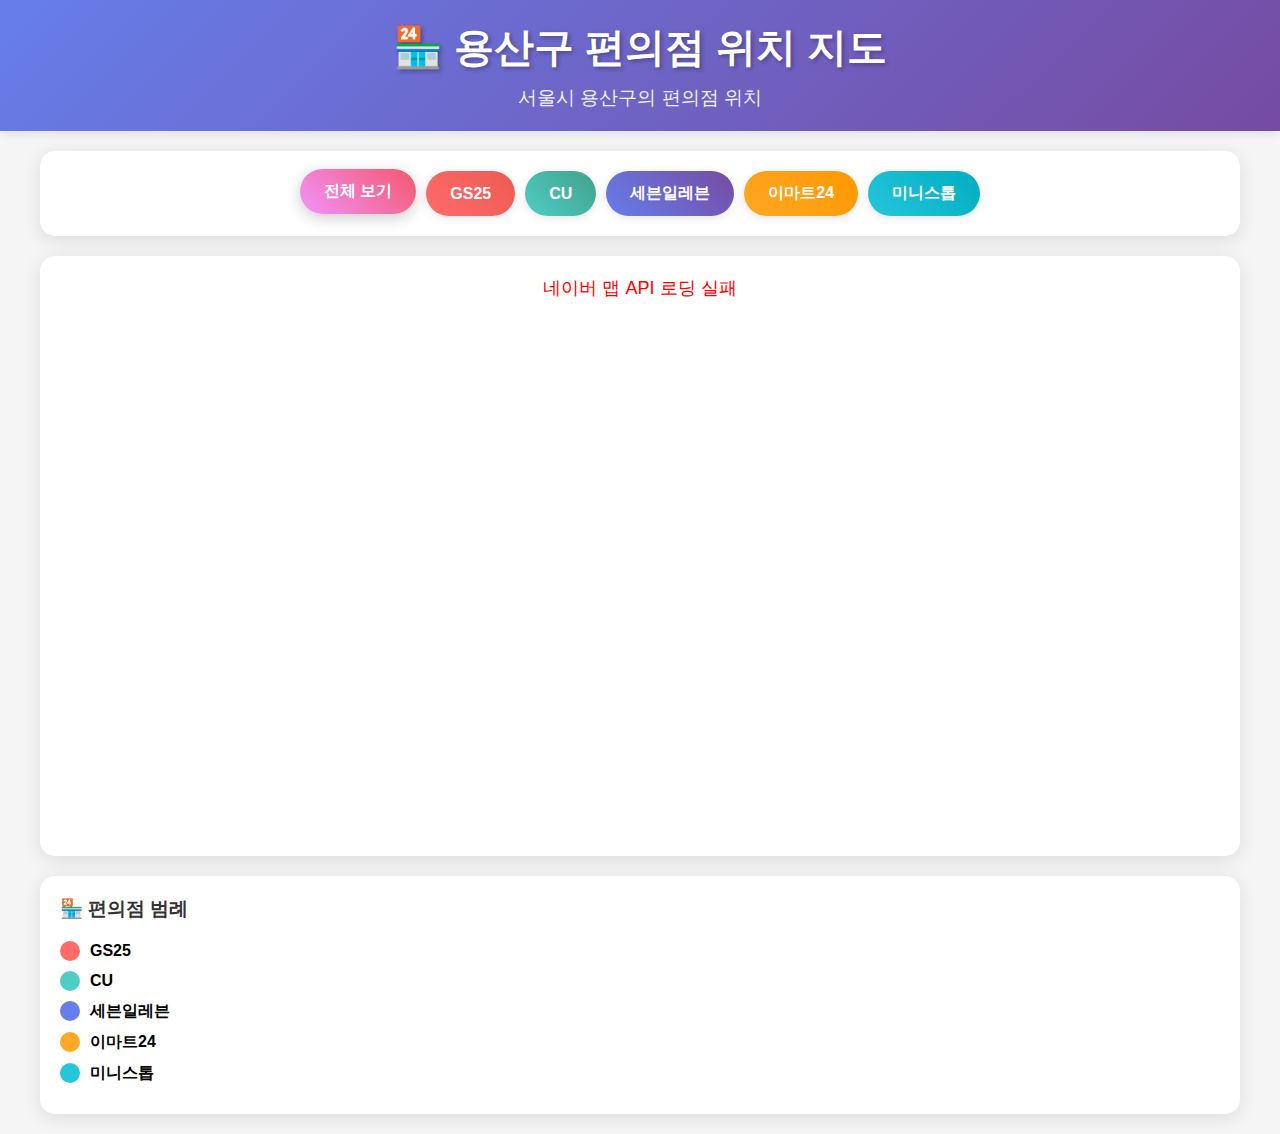
<file: index.html>
<!DOCTYPE html>
<html lang="ko">
<head>
    <meta charset="UTF-8">
    <meta name="viewport" content="width=device-width, initial-scale=1.0">
    <title>용산구 편의점 위치 지도</title>
    <script type="text/javascript" src="https://openapi.map.naver.com/openapi/v3/maps.js?ncpClientId=pepn7bcq5f&submodules=geocoder"></script>
    <style>
        body {
            font-family: 'Arial', sans-serif;
            margin: 0;
            padding: 0;
            background-color: #f5f5f5;
        }
        
        .header {
            background: linear-gradient(135deg, #667eea 0%, #764ba2 100%);
            color: white;
            padding: 20px;
            text-align: center;
            box-shadow: 0 2px 10px rgba(0,0,0,0.1);
        }
        
        .header h1 {
            margin: 0;
            font-size: 2.5em;
            text-shadow: 2px 2px 4px rgba(0,0,0,0.3);
        }
        
        .header p {
            margin: 10px 0 0 0;
            font-size: 1.2em;
            opacity: 0.9;
        }
        
        .container {
            max-width: 1200px;
            margin: 20px auto;
            padding: 0 20px;
        }
        
        .map-container {
            background: white;
            border-radius: 15px;
            box-shadow: 0 4px 20px rgba(0,0,0,0.1);
            overflow: hidden;
            margin-bottom: 20px;
        }
        
        #map {
            width: 100%;
            height: 600px;
        }
        
        .controls {
            background: white;
            padding: 20px;
            border-radius: 15px;
            box-shadow: 0 4px 20px rgba(0,0,0,0.1);
            margin-bottom: 20px;
        }
        
        .filter-buttons {
            display: flex;
            gap: 10px;
            flex-wrap: wrap;
            justify-content: center;
        }
        
        .filter-btn {
            padding: 12px 24px;
            border: none;
            border-radius: 25px;
            font-size: 16px;
            font-weight: bold;
            cursor: pointer;
            transition: all 0.3s ease;
            box-shadow: 0 2px 10px rgba(0,0,0,0.1);
        }
        
        .filter-btn.active {
            transform: translateY(-2px);
            box-shadow: 0 4px 15px rgba(0,0,0,0.2);
        }
        
        .gs25 { background: linear-gradient(45deg, #ff6b6b, #ee5a52); color: white; }
        .cu { background: linear-gradient(45deg, #4ecdc4, #44a08d); color: white; }
        .seveneleven { background: linear-gradient(45deg, #667eea, #764ba2); color: white; }
        .emart24 { background: linear-gradient(45deg, #ffa726, #ff9800); color: white; }
        .ministop { background: linear-gradient(45deg, #26c6da, #00acc1); color: white; }
        .all { background: linear-gradient(45deg, #f093fb, #f5576c); color: white; }
        
        .legend {
            background: white;
            padding: 20px;
            border-radius: 15px;
            box-shadow: 0 4px 20px rgba(0,0,0,0.1);
        }
        
        .legend h3 {
            margin-top: 0;
            color: #333;
        }
        
        .legend-item {
            display: flex;
            align-items: center;
            margin: 10px 0;
        }
        
        .legend-color {
            width: 20px;
            height: 20px;
            border-radius: 50%;
            margin-right: 10px;
        }
        
        .gs25-color { background: #ff6b6b; }
        .cu-color { background: #4ecdc4; }
        .seveneleven-color { background: #667eea; }
        .emart24-color { background: #ffa726; }
        .ministop-color { background: #26c6da; }
        
        .info-window {
            padding: 10px;
            max-width: 250px;
        }
        
        .info-window h4 {
            margin: 0 0 10px 0;
            color: #333;
        }
        
        .info-window p {
            margin: 5px 0;
            color: #666;
        }
        
        @media (max-width: 768px) {
            .header h1 { font-size: 2em; }
            .container { padding: 0 10px; }
            #map { height: 400px; }
            .filter-buttons { flex-direction: column; align-items: center; }
        }
    </style>
</head>
<body>
    <div class="header">
        <h1>🏪 용산구 편의점 위치 지도</h1>
        <p>서울시 용산구의 편의점 위치</p>
    </div>
    
    <div class="container">
        <div class="controls">
            <div class="filter-buttons">
                <button class="filter-btn all active" onclick="showAllStores()">전체 보기</button>
                <button class="filter-btn gs25" onclick="showStoresByBrand('GS25')">GS25</button>
                <button class="filter-btn cu" onclick="showStoresByBrand('CU')">CU</button>
                <button class="filter-btn seveneleven" onclick="showStoresByBrand('세븐일레븐')">세븐일레븐</button>
                <button class="filter-btn emart24" onclick="showStoresByBrand('이마트24')">이마트24</button>
                <button class="filter-btn ministop" onclick="showStoresByBrand('미니스톱')">미니스톱</button>
            </div>
        </div>
        
        <div class="map-container">
            <div id="map"></div>
        </div>
        
        <div class="legend">
            <h3>🏪 편의점 범례</h3>
            <div class="legend-item">
                <div class="legend-color gs25-color"></div>
                <span><strong>GS25</strong></span>
            </div>
            <div class="legend-item">
                <div class="legend-color cu-color"></div>
                <span><strong>CU</strong></span>
            </div>
            <div class="legend-item">
                <div class="legend-color seveneleven-color"></div>
                <span><strong>세븐일레븐</strong></span>
            </div>
            <div class="legend-item">
                <div class="legend-color emart24-color"></div>
                <span><strong>이마트24</strong></span>
            </div>
            <div class="legend-item">
                <div class="legend-color ministop-color"></div>
                <span><strong>미니스톱</strong></span>
            </div>
        </div>
    </div>

    <script>
        let map;
        let markers = [];
        let currentFilter = 'all';
        
        const convenienceStores = [
            { name: "GS25 이촌역점", brand: "GS25", address: "서울특별시 용산구 이촌동 306-2", lat: 37.5194, lng: 126.9750, phone: "02-749-1234", hours: "24시간", description: "이촌역 근처 GS25 편의점" },
            { name: "CU 이촌점", brand: "CU", address: "서울특별시 용산구 이촌동 305-1", lat: 37.5185, lng: 126.9748, phone: "02-749-5678", hours: "24시간", description: "이촌동 CU 편의점" },
            { name: "세븐일레븐 이촌동점", brand: "세븐일레븐", address: "서울특별시 용산구 이촌동 307-3", lat: 37.5201, lng: 126.9755, phone: "02-749-9012", hours: "24시간", description: "이촌동 세븐일레븐 편의점" },
            { name: "GS25 한강점", brand: "GS25", address: "서울특별시 용산구 이촌동 302-5", lat: 37.5178, lng: 126.9762, phone: "02-749-3456", hours: "24시간", description: "한강 근처 GS25 편의점" },
            { name: "CU 한강공원점", brand: "CU", address: "서울특별시 용산구 이촌동 301-8", lat: 37.5172, lng: 126.9768, phone: "02-749-7890", hours: "24시간", description: "한강공원 근처 CU 편의점" },
            { name: "세븐일레븐 용산점", brand: "세븐일레븐", address: "서울특별시 용산구 이촌동 308-2", lat: 37.5210, lng: 126.9745, phone: "02-749-2468", hours: "24시간", description: "용산구 세븐일레븐 편의점" }
        ];
        
        function initMap() {
            if (typeof naver === 'undefined') {
                document.getElementById('map').innerHTML = 
                    '<div style="padding: 20px; text-align: center; color: red; font-size: 18px;">네이버 맵 API 로딩 실패</div>';
                return;
            }
            try {
                const mapOptions = {
                    center: new naver.maps.LatLng(37.5300, 126.9750),
                    zoom: 14,
                    mapTypeControl: true,
                    mapTypeControlOptions: { style: naver.maps.MapTypeControlStyle.BUTTON, position: naver.maps.Position.TOP_RIGHT },
                    zoomControl: true,
                    zoomControlOptions: { style: naver.maps.ZoomControlStyle.SMALL, position: naver.maps.Position.RIGHT_CENTER }
                };
                map = new naver.maps.Map('map', mapOptions);
                naver.maps.Event.addListener(map, 'init', function() {
                    addStoreMarkers();
                });
            } catch (error) {
                document.getElementById('map').innerHTML = 
                    '<div style="padding: 20px; text-align: center; color: red; font-size: 18px;">지도 초기화 실패</div>';
            }
        }
        
        function addStoreMarkers() {
            convenienceStores.forEach((store) => {
                const marker = new naver.maps.Marker({
                    position: new naver.maps.LatLng(store.lat, store.lng),
                    map: map,
                    title: store.name,
                    icon: { content: createMarkerHTML(store.brand), anchor: new naver.maps.Point(12, 12) }
                });
                const infoWindow = new naver.maps.InfoWindow({ content: createInfoWindowContent(store) });
                naver.maps.Event.addListener(marker, 'click', function() { infoWindow.open(map, marker); });
                markers.push({ marker, store, infoWindow });
            });
        }
        
        function createMarkerHTML(brand) {
            let color; let emoji;
            switch(brand) {
                case 'GS25': color = '#ff6b6b'; emoji = '🟥'; break;
                case 'CU': color = '#4ecdc4'; emoji = '🟩'; break;
                case '세븐일레븐': color = '#667eea'; emoji = '🟦'; break;
                case '이마트24': color = '#ffa726'; emoji = '🟧'; break;
                case '미니스톱': color = '#26c6da'; emoji = '🟦'; break;
                default: color = '#999'; emoji = '🏪';
            }
            return `
                <div style="
                    width: 24px;
                    height: 24px;
                    background: ${color};
                    border: 2px solid white;
                    border-radius: 50%;
                    display: flex;
                    align-items: center;
                    justify-content: center;
                    font-size: 12px;
                    box-shadow: 0 2px 8px rgba(0,0,0,0.3);
                    cursor: pointer;
                ">
                    ${emoji}
                </div>
            `;
        }
        
        function createInfoWindowContent(store) {
            return `
                <div class="info-window">
                    <h4>${store.name}</h4>
                    <p><strong>브랜드:</strong> ${store.brand}</p>
                    <p><strong>주소:</strong> ${store.address}</p>
                    <p><strong>전화번호:</strong> ${store.phone}</p>
                    <p><strong>영업시간:</strong> ${store.hours}</p>
                </div>
            `;
        }
        
        function showAllStores() {
            currentFilter = 'all';
            updateFilterButtons('all');
            markers.forEach(item => { item.marker.setMap(map); });
        }
        
        function showStoresByBrand(brand) {
            currentFilter = brand;
            updateFilterButtons(brand);
            markers.forEach(item => {
                if (item.store.brand === brand) item.marker.setMap(map);
                else item.marker.setMap(null);
            });
        }
        
        function updateFilterButtons(activeFilter) {
            const buttons = document.querySelectorAll('.filter-btn');
            buttons.forEach(btn => {
                btn.classList.remove('active');
                if (btn.textContent === '전체 보기' && activeFilter === 'all') {
                    btn.classList.add('active');
                } else if (btn.textContent === activeFilter) {
                    btn.classList.add('active');
                }
            });
        }
        
        window.onload = function() { initMap(); };
    </script>
</body>
</html>
</file>
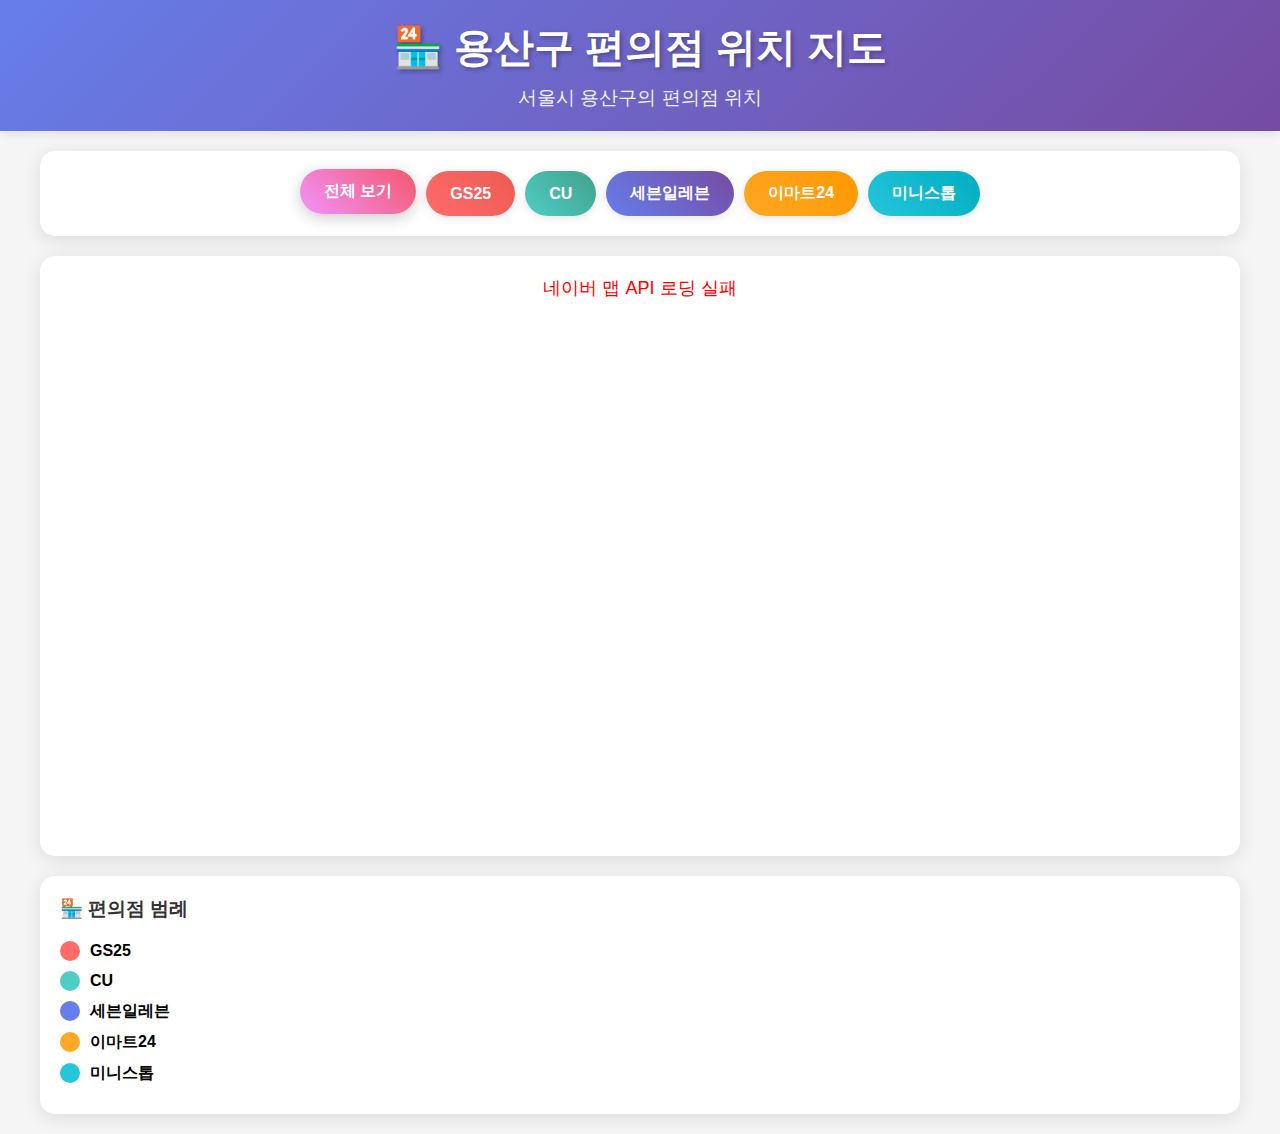
<file: convin.html>
<!DOCTYPE html>
<html lang="ko">
<head>
    <meta charset="UTF-8">
    <meta name="viewport" content="width=device-width, initial-scale=1.0">
    <title>용산구 편의점 위치 지도</title>
    <script type="text/javascript" src="https://openapi.map.naver.com/openapi/v3/maps.js?ncpClientId=pepn7bcq5f&submodules=geocoder"></script>
    <style>
        body {
            font-family: 'Arial', sans-serif;
            margin: 0;
            padding: 0;
            background-color: #f5f5f5;
        }
        
        .header {
            background: linear-gradient(135deg, #667eea 0%, #764ba2 100%);
            color: white;
            padding: 20px;
            text-align: center;
            box-shadow: 0 2px 10px rgba(0,0,0,0.1);
        }
        
        .header h1 {
            margin: 0;
            font-size: 2.5em;
            text-shadow: 2px 2px 4px rgba(0,0,0,0.3);
        }
        
        .header p {
            margin: 10px 0 0 0;
            font-size: 1.2em;
            opacity: 0.9;
        }
        
        .container {
            max-width: 1200px;
            margin: 20px auto;
            padding: 0 20px;
        }
        
        .map-container {
            background: white;
            border-radius: 15px;
            box-shadow: 0 4px 20px rgba(0,0,0,0.1);
            overflow: hidden;
            margin-bottom: 20px;
        }
        
        #map {
            width: 100%;
            height: 600px;
        }
        
        .controls {
            background: white;
            padding: 20px;
            border-radius: 15px;
            box-shadow: 0 4px 20px rgba(0,0,0,0.1);
            margin-bottom: 20px;
        }
        
        .filter-buttons {
            display: flex;
            gap: 10px;
            flex-wrap: wrap;
            justify-content: center;
        }
        
        .filter-btn {
            padding: 12px 24px;
            border: none;
            border-radius: 25px;
            font-size: 16px;
            font-weight: bold;
            cursor: pointer;
            transition: all 0.3s ease;
            box-shadow: 0 2px 10px rgba(0,0,0,0.1);
        }
        
        .filter-btn.active {
            transform: translateY(-2px);
            box-shadow: 0 4px 15px rgba(0,0,0,0.2);
        }
        
        .gs25 { background: linear-gradient(45deg, #ff6b6b, #ee5a52); color: white; }
        .cu { background: linear-gradient(45deg, #4ecdc4, #44a08d); color: white; }
        .seveneleven { background: linear-gradient(45deg, #667eea, #764ba2); color: white; }
        .emart24 { background: linear-gradient(45deg, #ffa726, #ff9800); color: white; }
        .ministop { background: linear-gradient(45deg, #26c6da, #00acc1); color: white; }
        .all { background: linear-gradient(45deg, #f093fb, #f5576c); color: white; }
        
        .legend {
            background: white;
            padding: 20px;
            border-radius: 15px;
            box-shadow: 0 4px 20px rgba(0,0,0,0.1);
        }
        
        .legend h3 {
            margin-top: 0;
            color: #333;
        }
        
        .legend-item {
            display: flex;
            align-items: center;
            margin: 10px 0;
        }
        
        .legend-color {
            width: 20px;
            height: 20px;
            border-radius: 50%;
            margin-right: 10px;
        }
        
        .gs25-color { background: #ff6b6b; }
        .cu-color { background: #4ecdc4; }
        .seveneleven-color { background: #667eea; }
        .emart24-color { background: #ffa726; }
        .ministop-color { background: #26c6da; }
        
        .info-window {
            padding: 10px;
            max-width: 250px;
        }
        
        .info-window h4 {
            margin: 0 0 10px 0;
            color: #333;
        }
        
        .info-window p {
            margin: 5px 0;
            color: #666;
        }
        
        @media (max-width: 768px) {
            .header h1 { font-size: 2em; }
            .container { padding: 0 10px; }
            #map { height: 400px; }
            .filter-buttons { flex-direction: column; align-items: center; }
        }
    </style>
</head>
<body>
    <div class="header">
        <h1>🏪 용산구 편의점 위치 지도</h1>
        <p>서울시 용산구의 편의점 위치</p>
    </div>
    
    <div class="container">
        <div class="controls">
            <div class="filter-buttons">
                <button class="filter-btn all active" onclick="showAllStores()">전체 보기</button>
                <button class="filter-btn gs25" onclick="showStoresByBrand('GS25')">GS25</button>
                <button class="filter-btn cu" onclick="showStoresByBrand('CU')">CU</button>
                <button class="filter-btn seveneleven" onclick="showStoresByBrand('세븐일레븐')">세븐일레븐</button>
                <button class="filter-btn emart24" onclick="showStoresByBrand('이마트24')">이마트24</button>
                <button class="filter-btn ministop" onclick="showStoresByBrand('미니스톱')">미니스톱</button>
            </div>
        </div>
        
        <div class="map-container">
            <div id="map"></div>
        </div>
        
        <div class="legend">
            <h3>🏪 편의점 범례</h3>
            <div class="legend-item">
                <div class="legend-color gs25-color"></div>
                <span><strong>GS25</strong></span>
            </div>
            <div class="legend-item">
                <div class="legend-color cu-color"></div>
                <span><strong>CU</strong></span>
            </div>
            <div class="legend-item">
                <div class="legend-color seveneleven-color"></div>
                <span><strong>세븐일레븐</strong></span>
            </div>
            <div class="legend-item">
                <div class="legend-color emart24-color"></div>
                <span><strong>이마트24</strong></span>
            </div>
            <div class="legend-item">
                <div class="legend-color ministop-color"></div>
                <span><strong>미니스톱</strong></span>
            </div>
        </div>
    </div>

    <script>
        let map;
        let markers = [];
        let currentFilter = 'all';
        
        const convenienceStores = [
            { name: "GS25 이촌역점", brand: "GS25", address: "서울특별시 용산구 이촌동 306-2", lat: 37.5194, lng: 126.9750, phone: "02-749-1234", hours: "24시간", description: "이촌역 근처 GS25 편의점" },
            { name: "CU 이촌점", brand: "CU", address: "서울특별시 용산구 이촌동 305-1", lat: 37.5185, lng: 126.9748, phone: "02-749-5678", hours: "24시간", description: "이촌동 CU 편의점" },
            { name: "세븐일레븐 이촌동점", brand: "세븐일레븐", address: "서울특별시 용산구 이촌동 307-3", lat: 37.5201, lng: 126.9755, phone: "02-749-9012", hours: "24시간", description: "이촌동 세븐일레븐 편의점" },
            { name: "GS25 한강점", brand: "GS25", address: "서울특별시 용산구 이촌동 302-5", lat: 37.5178, lng: 126.9762, phone: "02-749-3456", hours: "24시간", description: "한강 근처 GS25 편의점" },
            { name: "CU 한강공원점", brand: "CU", address: "서울특별시 용산구 이촌동 301-8", lat: 37.5172, lng: 126.9768, phone: "02-749-7890", hours: "24시간", description: "한강공원 근처 CU 편의점" },
            { name: "세븐일레븐 용산점", brand: "세븐일레븐", address: "서울특별시 용산구 이촌동 308-2", lat: 37.5210, lng: 126.9745, phone: "02-749-2468", hours: "24시간", description: "용산구 세븐일레븐 편의점" }
        ];
        
        function initMap() {
            if (typeof naver === 'undefined') {
                document.getElementById('map').innerHTML = 
                    '<div style="padding: 20px; text-align: center; color: red; font-size: 18px;">네이버 맵 API 로딩 실패</div>';
                return;
            }
            try {
                const mapOptions = {
                    center: new naver.maps.LatLng(37.5300, 126.9750),
                    zoom: 14,
                    mapTypeControl: true,
                    mapTypeControlOptions: { style: naver.maps.MapTypeControlStyle.BUTTON, position: naver.maps.Position.TOP_RIGHT },
                    zoomControl: true,
                    zoomControlOptions: { style: naver.maps.ZoomControlStyle.SMALL, position: naver.maps.Position.RIGHT_CENTER }
                };
                map = new naver.maps.Map('map', mapOptions);
                naver.maps.Event.addListener(map, 'init', function() {
                    addStoreMarkers();
                });
            } catch (error) {
                document.getElementById('map').innerHTML = 
                    '<div style="padding: 20px; text-align: center; color: red; font-size: 18px;">지도 초기화 실패</div>';
            }
        }
        
        function addStoreMarkers() {
            convenienceStores.forEach((store) => {
                const marker = new naver.maps.Marker({
                    position: new naver.maps.LatLng(store.lat, store.lng),
                    map: map,
                    title: store.name,
                    icon: { content: createMarkerHTML(store.brand), anchor: new naver.maps.Point(12, 12) }
                });
                const infoWindow = new naver.maps.InfoWindow({ content: createInfoWindowContent(store) });
                naver.maps.Event.addListener(marker, 'click', function() { infoWindow.open(map, marker); });
                markers.push({ marker, store, infoWindow });
            });
        }
        
        function createMarkerHTML(brand) {
            let color; let emoji;
            switch(brand) {
                case 'GS25': color = '#ff6b6b'; emoji = '🟥'; break;
                case 'CU': color = '#4ecdc4'; emoji = '🟩'; break;
                case '세븐일레븐': color = '#667eea'; emoji = '🟦'; break;
                case '이마트24': color = '#ffa726'; emoji = '🟧'; break;
                case '미니스톱': color = '#26c6da'; emoji = '🟦'; break;
                default: color = '#999'; emoji = '🏪';
            }
            return `
                <div style="
                    width: 24px;
                    height: 24px;
                    background: ${color};
                    border: 2px solid white;
                    border-radius: 50%;
                    display: flex;
                    align-items: center;
                    justify-content: center;
                    font-size: 12px;
                    box-shadow: 0 2px 8px rgba(0,0,0,0.3);
                    cursor: pointer;
                ">
                    ${emoji}
                </div>
            `;
        }
        
        function createInfoWindowContent(store) {
            return `
                <div class="info-window">
                    <h4>${store.name}</h4>
                    <p><strong>브랜드:</strong> ${store.brand}</p>
                    <p><strong>주소:</strong> ${store.address}</p>
                    <p><strong>전화번호:</strong> ${store.phone}</p>
                    <p><strong>영업시간:</strong> ${store.hours}</p>
                </div>
            `;
        }
        
        function showAllStores() {
            currentFilter = 'all';
            updateFilterButtons('all');
            markers.forEach(item => { item.marker.setMap(map); });
        }
        
        function showStoresByBrand(brand) {
            currentFilter = brand;
            updateFilterButtons(brand);
            markers.forEach(item => {
                if (item.store.brand === brand) item.marker.setMap(map);
                else item.marker.setMap(null);
            });
        }
        
        function updateFilterButtons(activeFilter) {
            const buttons = document.querySelectorAll('.filter-btn');
            buttons.forEach(btn => {
                btn.classList.remove('active');
                if (btn.textContent === '전체 보기' && activeFilter === 'all') {
                    btn.classList.add('active');
                } else if (btn.textContent === activeFilter) {
                    btn.classList.add('active');
                }
            });
        }
        
        window.onload = function() { initMap(); };
    </script>
</body>
</html>
</file>
